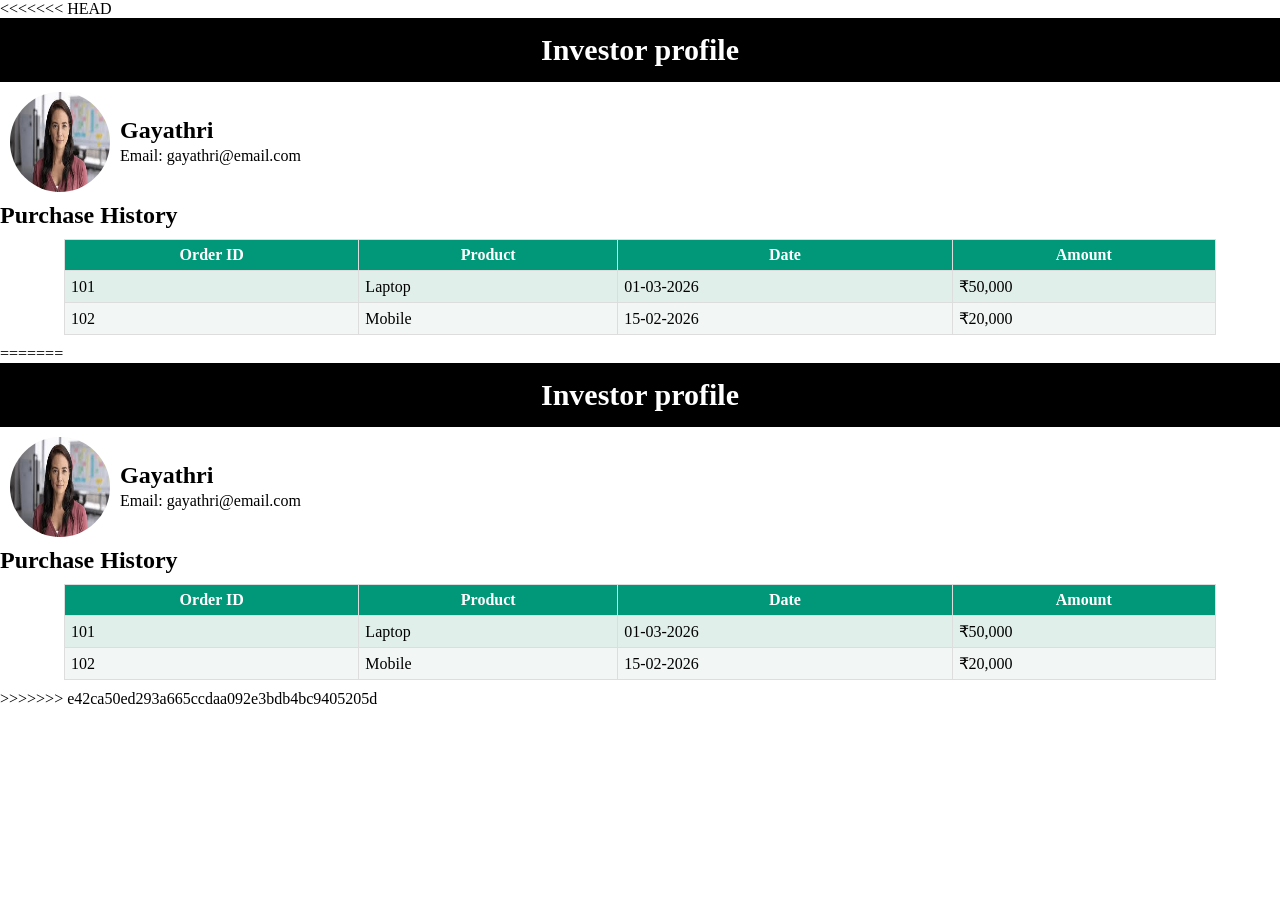
<file: investor1.html>
<<<<<<< HEAD
<!DOCTYPE html>
<html>

<head>
    <title>iNVESTOR DETAILS</title>
    <link rel="stylesheet" href="styles.css">
</head>

<body>
    <header>
        <h1> Investor profile</h1>
    </header>
    <div class="investor-profile">

        <img src="investor 1.jpg" class="profile-pic" alt="Investor">
        <div class="investor-info">
            <h2>Gayathri</h2>
            <p>Email: gayathri@email.com</p>
        </div>
    </div>

    <h2>Purchase History</h2>

    <table class="purchase-table">
        <thead>
            <tr>
                <th>Order ID</th>
                <th>Product</th>
                <th>Date</th>
                <th>Amount</th>
            </tr>
        </thead>

        <tbody>
            <tr>
                <td>101</td>
                <td>Laptop</td>
                <td>01-03-2026</td>
                <td>₹50,000</td>
            </tr>

            <tr>
                <td>102</td>
                <td>Mobile</td>
                <td>15-02-2026</td>
                <td>₹20,000</td>
            </tr>
        </tbody>
    </table>


</body>

=======
<!DOCTYPE html>
<html>

<head>
    <title>iNVESTOR DETAILS</title>
    <link rel="stylesheet" href="styles.css">
</head>

<body>
    <header>
        <h1> Investor profile</h1>
    </header>
    <div class="investor-profile">

        <img src="investor 1.jpg" class="profile-pic" alt="Investor">
        <div class="investor-info">
            <h2>Gayathri</h2>
            <p>Email: gayathri@email.com</p>
        </div>
    </div>

    <h2>Purchase History</h2>

    <table class="purchase-table">
        <thead>
            <tr>
                <th>Order ID</th>
                <th>Product</th>
                <th>Date</th>
                <th>Amount</th>
            </tr>
        </thead>

        <tbody>
            <tr>
                <td>101</td>
                <td>Laptop</td>
                <td>01-03-2026</td>
                <td>₹50,000</td>
            </tr>

            <tr>
                <td>102</td>
                <td>Mobile</td>
                <td>15-02-2026</td>
                <td>₹20,000</td>
            </tr>
        </tbody>
    </table>


</body>

>>>>>>> e42ca50ed293a665ccdaa092e3bdb4bc9405205d
</html>
</file>
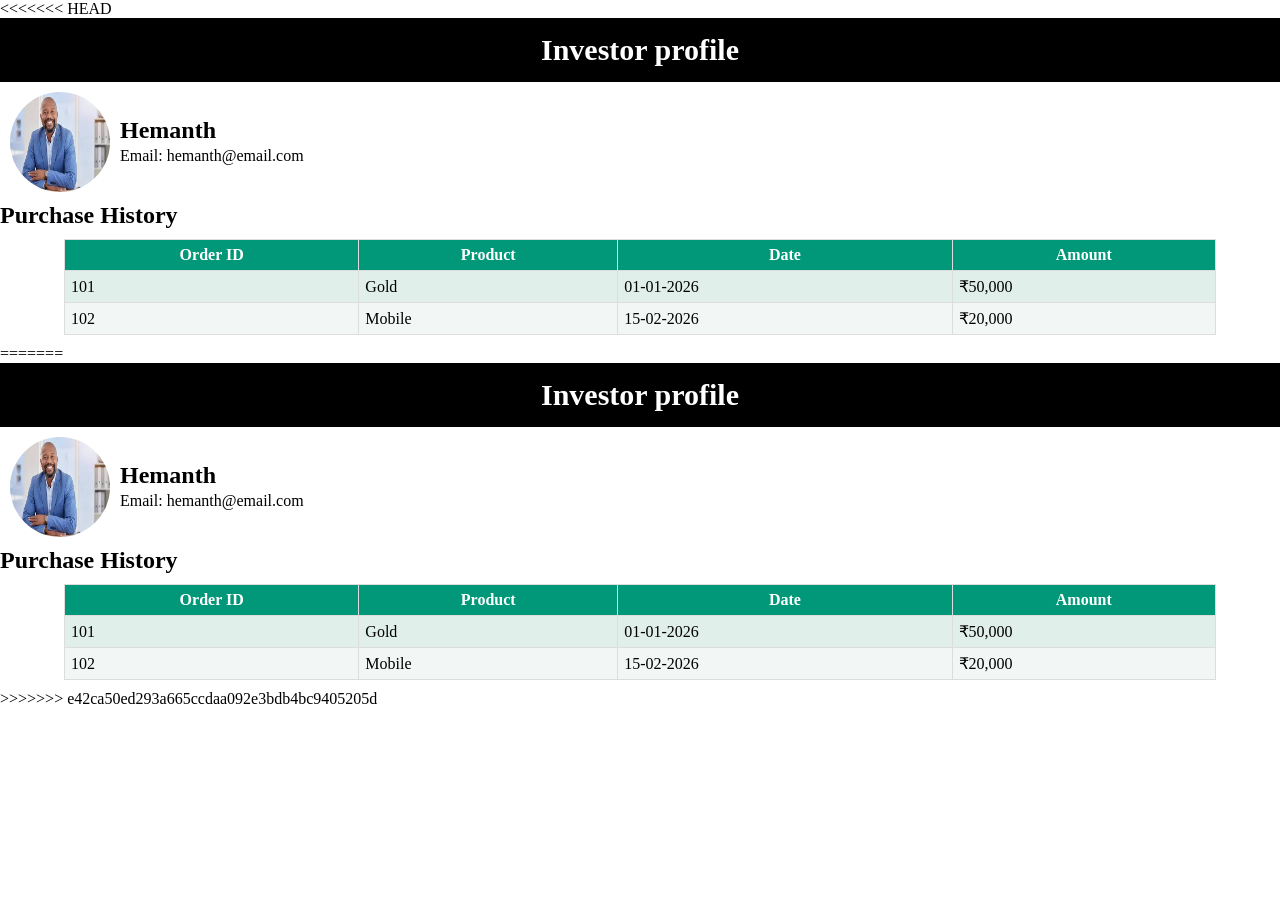
<file: investor2.html>
<<<<<<< HEAD
<!DOCTYPE html>
<html>

<head>
    <title>iNVESTOR DETAILS</title>
    <link rel="stylesheet" href="styles.css">
</head>

<body>
    <header>
        <h1> Investor profile</h1>
    </header>
    <div class="investor-profile">

        <img src="investor2.jpg" class="profile-pic" alt="Investor">
        <div class="investor-info">
            <h2>Hemanth</h2>
            <p>Email: hemanth@email.com</p>
        </div>
    </div>
    <h2>Purchase History</h2>

    <table class="purchase-table">
        <thead>
            <tr>
                <th>Order ID</th>
                <th>Product</th>
                <th>Date</th>
                <th>Amount</th>
            </tr>
        </thead>

        <tbody>
            <tr>
                <td>101</td>
                <td>Gold</td>
                <td>01-01-2026</td>
                <td>₹50,000</td>
            </tr>

            <tr>
                <td>102</td>
                <td>Mobile</td>
                <td>15-02-2026</td>
                <td>₹20,000</td>
            </tr>
        </tbody>
    </table>


</body>

=======
<!DOCTYPE html>
<html>

<head>
    <title>iNVESTOR DETAILS</title>
    <link rel="stylesheet" href="styles.css">
</head>

<body>
    <header>
        <h1> Investor profile</h1>
    </header>
    <div class="investor-profile">

        <img src="investor2.jpg" class="profile-pic" alt="Investor">
        <div class="investor-info">
            <h2>Hemanth</h2>
            <p>Email: hemanth@email.com</p>
        </div>
    </div>
    <h2>Purchase History</h2>

    <table class="purchase-table">
        <thead>
            <tr>
                <th>Order ID</th>
                <th>Product</th>
                <th>Date</th>
                <th>Amount</th>
            </tr>
        </thead>

        <tbody>
            <tr>
                <td>101</td>
                <td>Gold</td>
                <td>01-01-2026</td>
                <td>₹50,000</td>
            </tr>

            <tr>
                <td>102</td>
                <td>Mobile</td>
                <td>15-02-2026</td>
                <td>₹20,000</td>
            </tr>
        </tbody>
    </table>


</body>

>>>>>>> e42ca50ed293a665ccdaa092e3bdb4bc9405205d
</html>
</file>
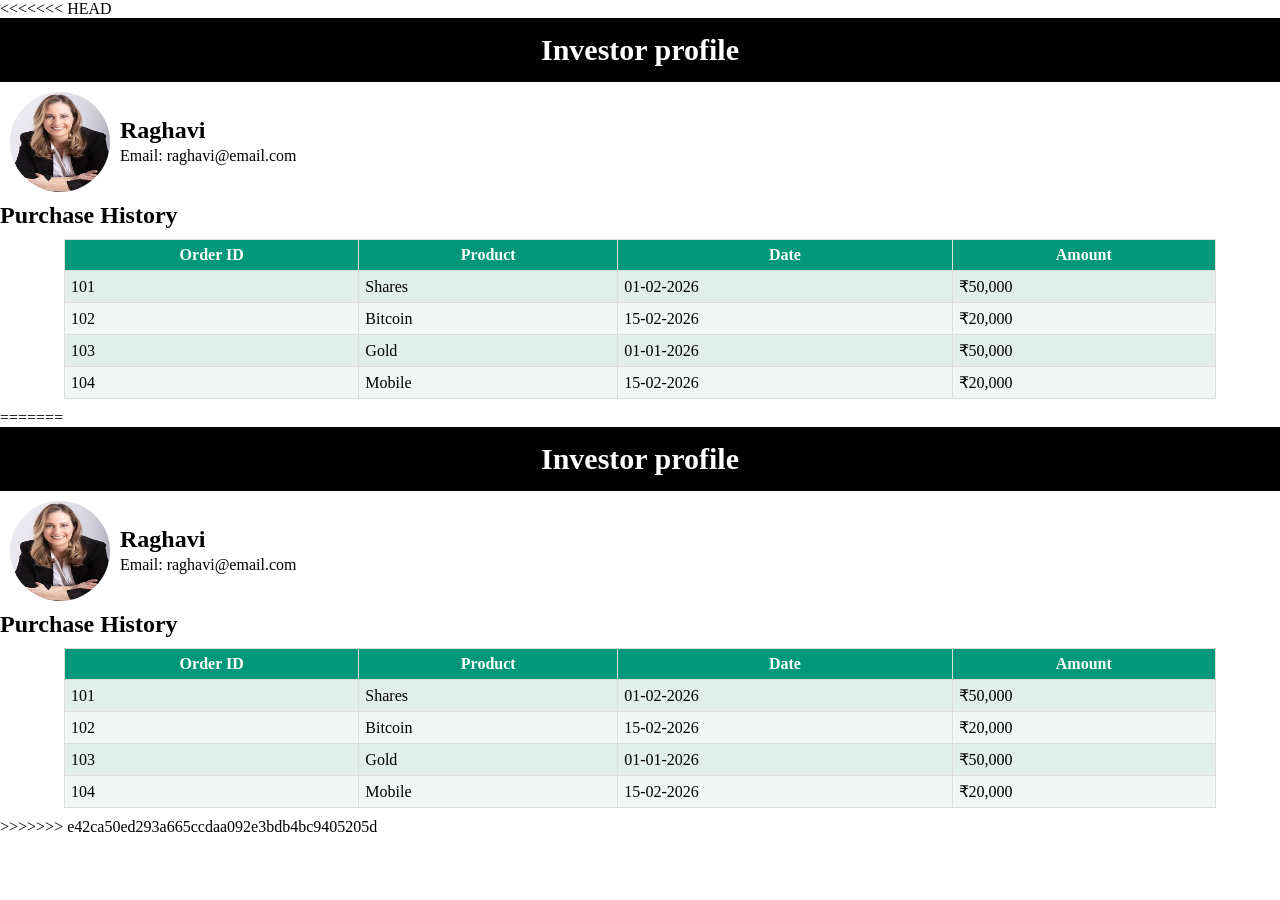
<file: investor3.html>
<<<<<<< HEAD
<!DOCTYPE html>
<html>

<head>
    <title>iNVESTOR DETAILS</title>
    <link rel="stylesheet" href="styles.css">
</head>

<body>
    <header>
        <h1> Investor profile</h1>
    </header>
    <div class="investor-profile">

        <img src="investor3.jpg" class="profile-pic" alt="Investor">
        <div class="investor-info">
            <h2>Raghavi</h2>
            <p>Email: raghavi@email.com</p>
        </div>
    </div>
    <h2>Purchase History</h2>

    <table class="purchase-table">
        <thead>
            <tr>
                <th>Order ID</th>
                <th>Product</th>
                <th>Date</th>
                <th>Amount</th>
            </tr>
        </thead>

        <tbody>
            <tr>
                <td>101</td>
                <td>Shares</td>
                <td>01-02-2026</td>
                <td>₹50,000</td>
            </tr>

            <tr>
                <td>102</td>
                <td>Bitcoin</td>
                <td>15-02-2026</td>
                <td>₹20,000</td>
            </tr>
            <tr>
                <td>103</td>
                <td>Gold</td>
                <td>01-01-2026</td>
                <td>₹50,000</td>
            </tr>

            <tr>
                <td>104</td>
                <td>Mobile</td>
                <td>15-02-2026</td>
                <td>₹20,000</td>
            </tr>
        </tbody>
    </table>


</body>

=======
<!DOCTYPE html>
<html>

<head>
    <title>iNVESTOR DETAILS</title>
    <link rel="stylesheet" href="styles.css">
</head>

<body>
    <header>
        <h1> Investor profile</h1>
    </header>
    <div class="investor-profile">

        <img src="investor3.jpg" class="profile-pic" alt="Investor">
        <div class="investor-info">
            <h2>Raghavi</h2>
            <p>Email: raghavi@email.com</p>
        </div>
    </div>
    <h2>Purchase History</h2>

    <table class="purchase-table">
        <thead>
            <tr>
                <th>Order ID</th>
                <th>Product</th>
                <th>Date</th>
                <th>Amount</th>
            </tr>
        </thead>

        <tbody>
            <tr>
                <td>101</td>
                <td>Shares</td>
                <td>01-02-2026</td>
                <td>₹50,000</td>
            </tr>

            <tr>
                <td>102</td>
                <td>Bitcoin</td>
                <td>15-02-2026</td>
                <td>₹20,000</td>
            </tr>
            <tr>
                <td>103</td>
                <td>Gold</td>
                <td>01-01-2026</td>
                <td>₹50,000</td>
            </tr>

            <tr>
                <td>104</td>
                <td>Mobile</td>
                <td>15-02-2026</td>
                <td>₹20,000</td>
            </tr>
        </tbody>
    </table>


</body>

>>>>>>> e42ca50ed293a665ccdaa092e3bdb4bc9405205d
</html>
</file>
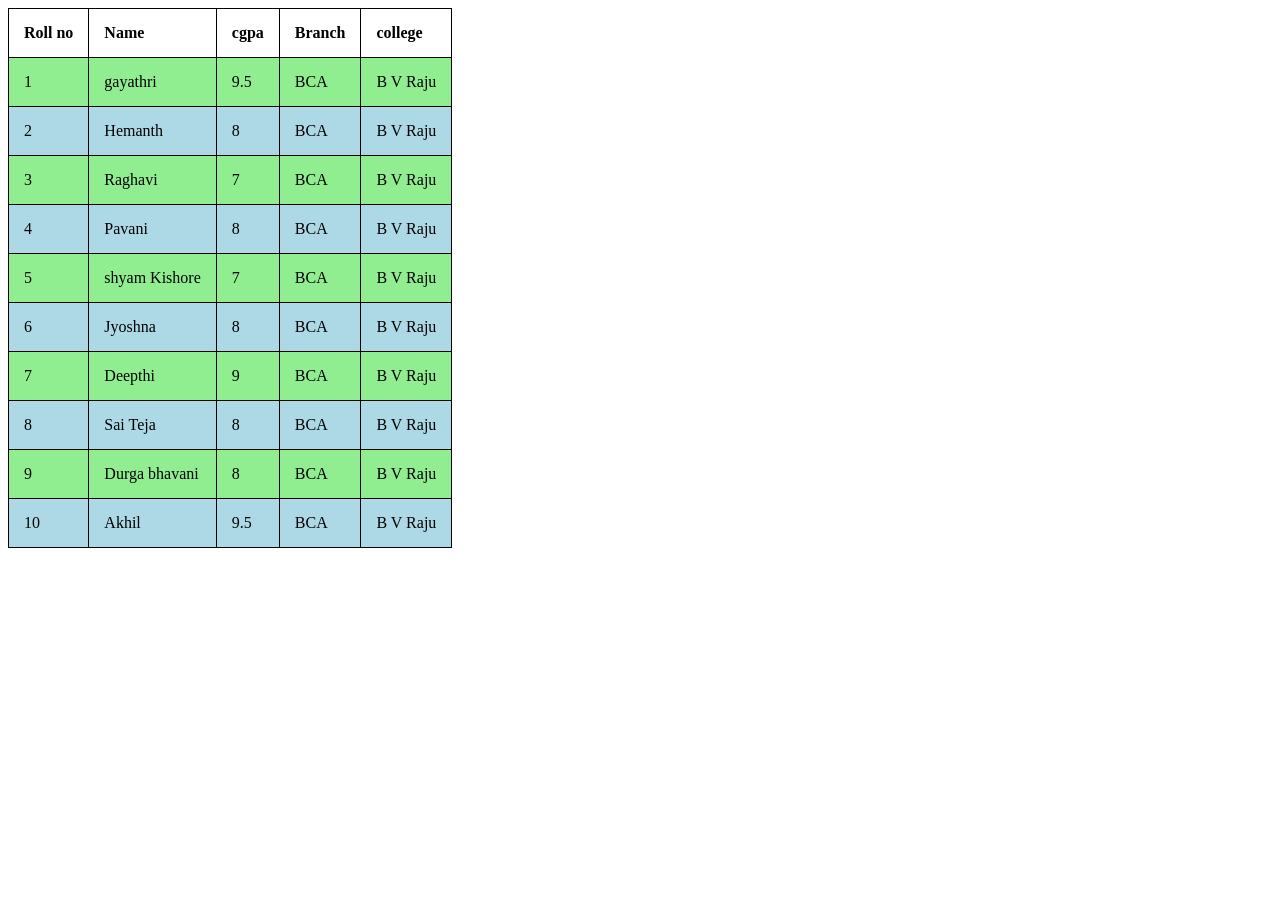
<file: tables.html>
<!DOCTYPE html>
<html>

<head>
    <title>table</title>
    <style>
        table,
        th,
        td {
            border: 1px solid black;
            border-collapse: collapse;
        }

        th,
        td {
            padding: 15px;
            text-align: left;
        }

        tbody tr:nth-child(even) {
            background: lightblue;
        }

        tbody tr:nth-child(odd) {
            background: lightgreen;
        }
    </style>
</head>

<body>
    <table>
        <thead>
            <tr>
                <th>Roll no</th>
                <th>Name</th>
                <th>cgpa</th>
                <th>Branch</th>
                <th>college</th>
            </tr>
        </thead>
        <tbody>
            <tr>
                <td>1</td>
                <td>gayathri</td>
                <td>9.5</td>
                <td>BCA</td>
                <td>B V Raju</td>
            </tr>
            <tr>
                <td>2</td>
                <td>Hemanth</td>
                <td>8</td>
                <td>BCA</td>
                <td>B V Raju</td>
            </tr>
            <tr>
                <td>3</td>
                <td>Raghavi</td>
                <td>7</td>
                <td>BCA</td>
                <td>B V Raju</td>
            </tr>
            <tr>
                <td>4</td>
                <td>Pavani</td>
                <td>8</td>
                <td>BCA</td>
                <td>B V Raju</td>
            </tr>
            <tr>
                <td>5</td>
                <td>shyam Kishore</td>
                <td>7</td>
                <td>BCA</td>
                <td>B V Raju</td>
            </tr>
            <tr>
                <td>6</td>
                <td>Jyoshna</td>
                <td>8</td>
                <td>BCA</td>
                <td>B V Raju</td>
            </tr>
            <tr>
                <td>7</td>
                <td>Deepthi</td>
                <td>9</td>
                <td>BCA</td>
                <td>B V Raju</td>
            </tr>
            <tr>
                <td>8</td>
                <td>Sai Teja</td>
                <td>8</td>
                <td>BCA</td>
                <td>B V Raju</td>
            </tr>
            <tr>
                <td>9</td>
                <td>Durga bhavani</td>
                <td>8</td>
                <td>BCA</td>
                <td>B V Raju</td>
            </tr>
            <tr>
                <td>10</td>
                <td>Akhil</td>
                <td>9.5</td>
                <td>BCA</td>
                <td>B V Raju</td>
            </tr>



        </tbody>
</file>
<file: styles.css>
header {
    background-color: black;
    padding: 15px;
    display: flex;
    justify-content: center;
    align-items: center;
}

* {
    margin: 0;
    padding: 0;
    overflow: hidden;
}

header h1 {
    color: white;
    margin: 0;
    font-size: 30px;
}

/* Navigation */
nav a {
    color: white;
    text-decoration: none;
    margin-left: 10px;
}

/* Button */
button {
    background-color: green;
    color: white;
    border: none;
    padding: 6px 12px;
}

/* Main table */
.styled-table {
    border-collapse: collapse;
    width: 90%;
    margin: 10px auto;
}

.styled-table th,
.styled-table td {
    padding: 8px;
}

.styled-table thead tr {
    background-color: #009879;
    color: white;
    text-align: left;
}

tbody tr:nth-child(even) {
    background: #f2f7f5;
}

tbody tr:nth-child(odd) {
    background: #e0efe9;
}

/* Investor profile */
.investor-profile {
    display: flex;
    align-items: center;
    gap: 10px;
    margin: 10px;
}

.profile-pic {
    width: 100px;
    height: 100px;
    border-radius: 50%;
}

/* Investor info */
.investor-info h2 {
    margin: 0;
}

.investor-info p {
    margin: 3px 0;
}

/* Links */
a {
    text-decoration: none;
    background-color: #009879;
    color: white;
    padding: 4px 8px;
    border-radius: 3px;
}

/* Purchase table */
.purchase-table {
    width: 90%;
    border-collapse: collapse;
    margin: 10px auto;
}

.purchase-table th,
.purchase-table td {
    border: 1px solid #ddd;
    padding: 6px;
}

.purchase-table th {
    background-color: #009879;
    color: white;

    /* Header */
    header {
        background-color: black;
        padding: 15px;
        display: flex;
        justify-content: center;
        align-items: center;
    }

    * {
        margin: 0;
        padding: 0;
        overflow: hidden;
    }

    header h1 {
        color: white;
        margin: 0;
        font-size: 30px;
    }

    /* Navigation */
    nav a {
        color: white;
        text-decoration: none;
        margin-left: 10px;
    }

    /* Button */
    button {
        background-color: green;
        color: white;
        border: none;
        padding: 6px 12px;
    }

    /* Main table */
    .styled-table {
        border-collapse: collapse;
        width: 90%;
        margin: 10px auto;
    }

    .styled-table th,
    .styled-table td {
        padding: 8px;
    }

    .styled-table thead tr {
        background-color: #009879;
        color: white;
        text-align: left;
    }

    tbody tr:nth-child(even) {
        background: #f2f7f5;
    }

    tbody tr:nth-child(odd) {
        background: #e0efe9;
    }

    /* Investor profile */
    .investor-profile {
        display: flex;
        align-items: center;
        gap: 10px;
        margin: 10px;
    }

    .profile-pic {
        width: 100px;
        height: 100px;
        border-radius: 50%;
    }

    /* Investor info */
    .investor-info h2 {
        margin: 0;
    }

    .investor-info p {
        margin: 3px 0;
    }

    /* Links */
    a {
        text-decoration: none;
        background-color: #009879;
        color: white;
        padding: 4px 8px;
        border-radius: 3px;
    }

    /* Purchase table */
    .purchase-table {
        width: 90%;
        border-collapse: collapse;
        margin: 10px auto;
    }

    .purchase-table th,
    .purchase-table td {
        border: 1px solid #ddd;
        padding: 6px;
    }

    .purchase-table th {
        background-color: #009879;
        color: white;
    }
</file>
